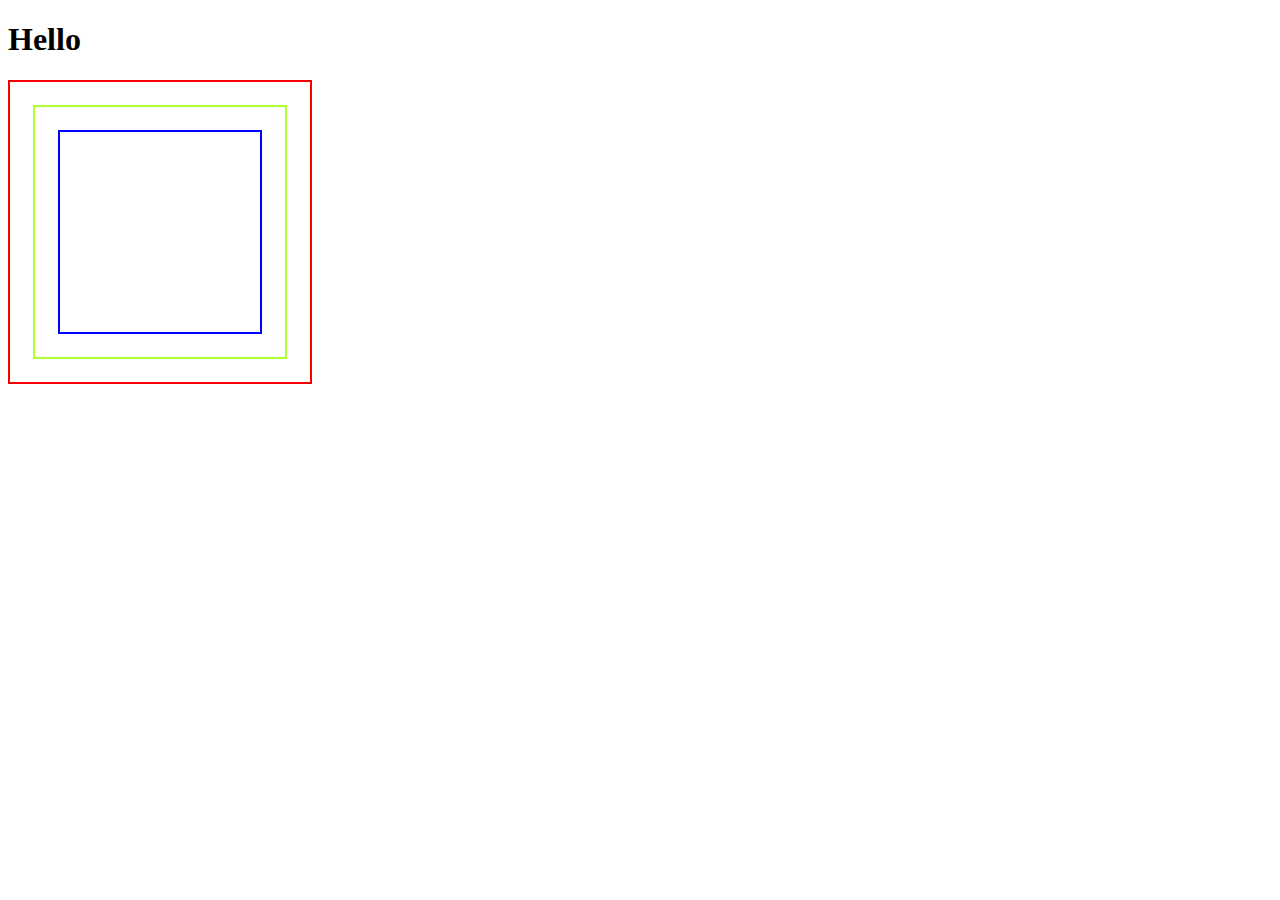
<file: LEC-5/index.html>
<!DOCTYPE html>
<html lang="en">
  <head>
    <meta charset="UTF-8" />
    <meta name="viewport" content="width=device-width, initial-scale=1.0" />
    <title>Document</title>
    <link rel="stylesheet" href="./style.css" />
  </head>
  <body>
    <h1>Hello</h1>
    <div id="grandparent">
      <div id="parent">
        <div id="child"></div>
      </div>
    </div>
    <script src="./script.js"></script>
  </body>
</html>
</file>
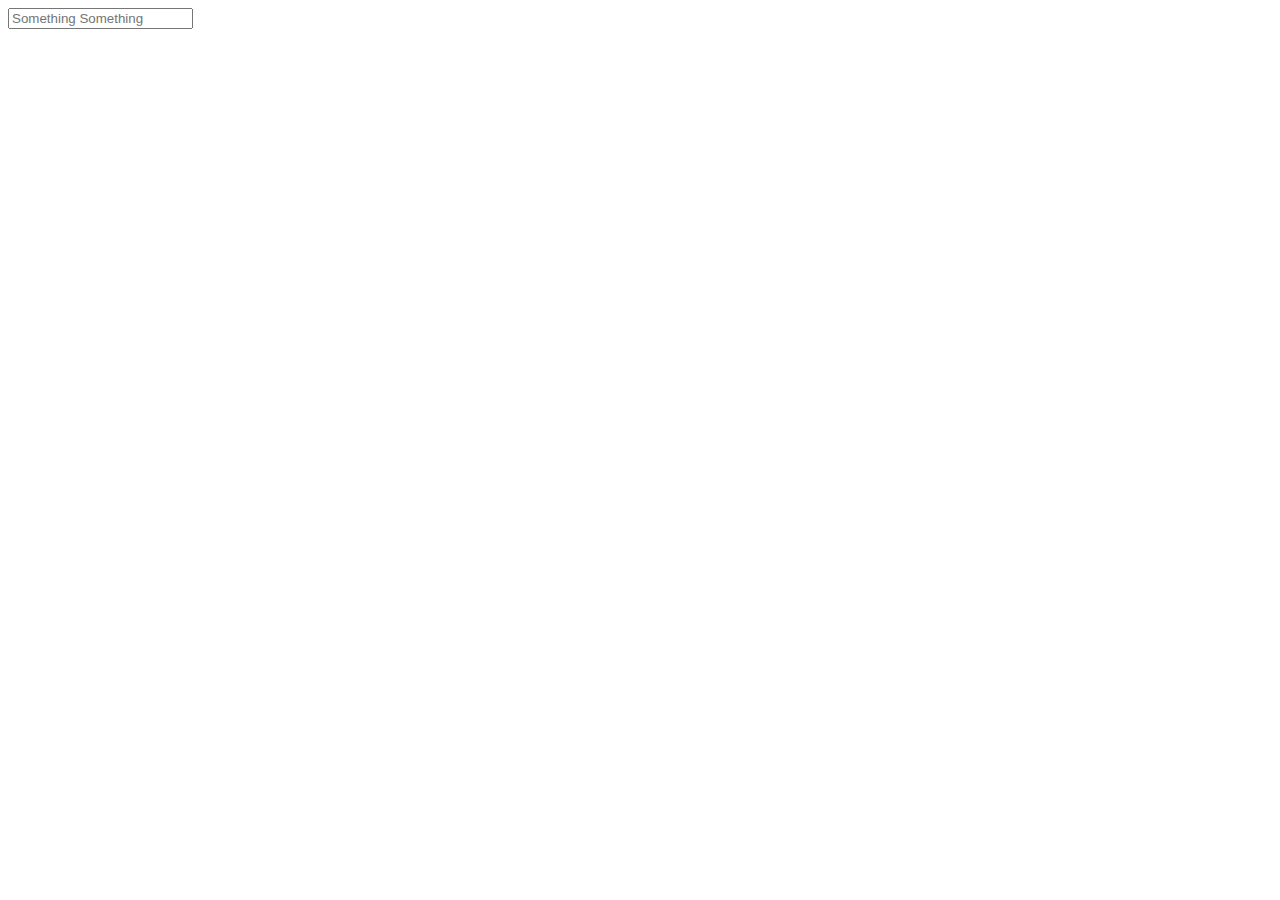
<file: LEC-7/index.html>
<!DOCTYPE html>
<html lang="en">
  <head>
    <meta charset="UTF-8" />
    <meta name="viewport" content="width=device-width, initial-scale=1.0" />
    <title>Document</title>
  </head>
  <body>
    <!-- <h2>Hello</h2>
    <div id="mainProductsContainer">
        <div id="productList">
            <li>Watch</li>
            <li>Shoes</li>
            <li>Shirts</li>
            <li>Pants</li>
            <li>Socks</li>
        </div>
    </div> -->

    <input id="textBox" type="text" placeholder="Something Something" />

    <script src="./script.js"></script>
  </body>
</html>
</file>
<file: LEC-5/style.css>
#grandparent {
    border: 2px solid red;
    width: 300px;
    height: 300px;
    display: flex;
    justify-content: center;
    align-items: center;
}

#parent {
    border: 2px solid greenyellow;
    width: 250px;
    height: 250px;
    display: flex;
    justify-content: center;
    align-items: center;
}

#child {
    border: 2px solid blue;
    width: 200px;
    height: 200px;
    display: flex;
    justify-content: center;
    align-items: center;
}
</file>
